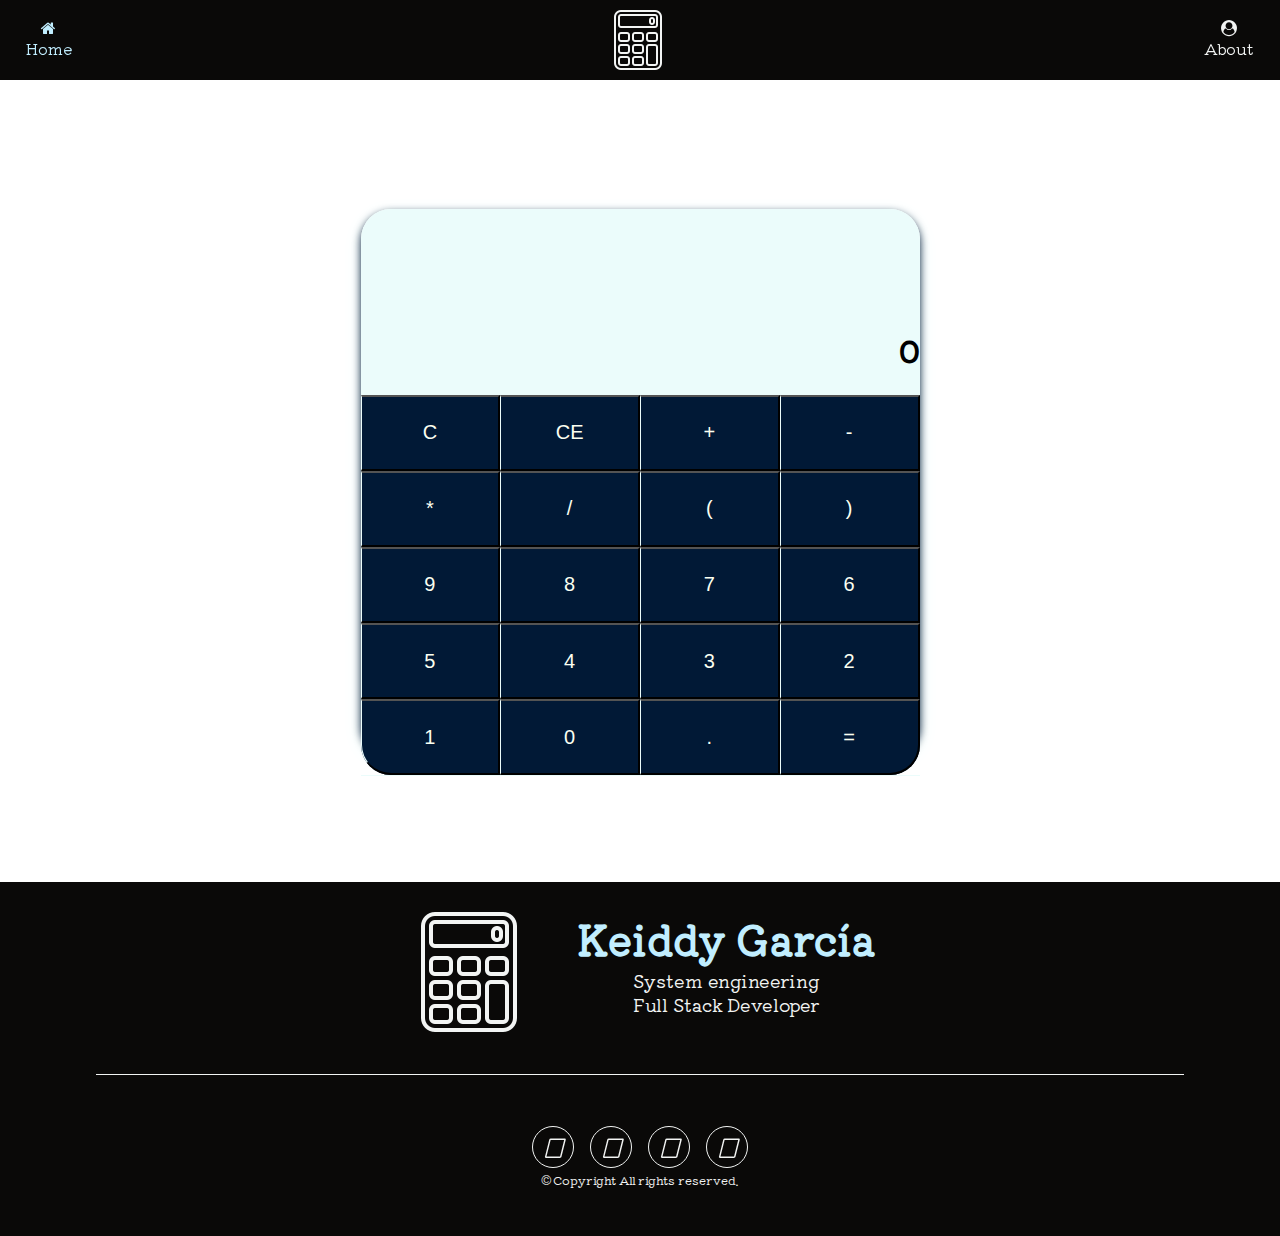
<file: index.html>
<!DOCTYPE html>
<html lang="en">
<head>
    <link rel="stylesheet" href="style.css">
    <link rel="stylesheet" href="https://cdnjs.cloudflare.com/ajax/libs/font-awesome/4.7.0/css/font-awesome.min.css">
    <link  rel="icon"   href="./img/calculator-fav-icon.png" type="image/png"/>
    <script src="https://code.jquery.com/jquery-3.3.1.js"></script> 
    <meta charset="UTF-8">
    <meta http-equiv="X-UA-Compatible" content="IE=edge">
    <meta name="viewport" content="width=device-width, initial-scale=1.0">
    <title>Calculator</title>
</head>
<body>
    <div id="wrapper">
        <header class="topnav">
            <a href="/" class="active"><i class="fa fa-home"></i> Home</a>
            <a href="/" class="nav-icon"><img src="./img/calculator.png" alt=""/></a>
            <a href="/About.html"><i class="fa fa-user-circle"></i> About</a>
        </header>
        <main>
            <div class="calculator">
                <div class="calculator-header">
                    <h3 id="calculator-text">0</h3>
                </div>
                <div class="calculator-content">
                    <div class="calculator-content-row">
                        <input type="button" value="C" class="calculator-content-item" data-action="clear">
                        <input type="button" value="CE" class="calculator-content-item" data-action="clearOne">
                        <input type="button" value="+" class="calculator-content-item operator" 
                        data-action="+">
                        <input type="button" value="-" class="calculator-content-item operator" 
                        data-action="-">
                        <input type="button" value="*" class="calculator-content-item operator" 
                        data-action="*">
                        <input type="button" value="/" class="calculator-content-item operator" 
                        data-action="/">
                        <input type="button" value="(" class="calculator-content-item operator" 
                        data-action="(">
                        <input type="button" value=")" class="calculator-content-item operator" 
                        data-action=")">
                        <input type="button" value="9" class="calculator-content-item">
                        <input type="button" value="8" class="calculator-content-item">
                        <input type="button" value="7" class="calculator-content-item">
                        <input type="button" value="6" class="calculator-content-item">
                        <input type="button" value="5" class="calculator-content-item">
                        <input type="button" value="4" class="calculator-content-item">
                        <input type="button" value="3" class="calculator-content-item">
                        <input type="button" value="2" class="calculator-content-item">
                        <input type="button" value="1" class="calculator-content-item" style="border-bottom-left-radius: 30px;">
                        <input type="button" value="0" class="calculator-content-item">
                        <input type="button" value="." class="calculator-content-item" data-action="decimal">
                        <input type="button" value="=" class="calculator-content-item equals" data-action="calculate" style="border-bottom-right-radius: 30px;">
                    </div>
                </div>
            </div>
        </main>
        <footer class="footer">
            <div class="footer-content">
                <img src="./img/calculator-footer.png">
                <div class="footer-content-text">
                    <h1>Keiddy García</h1>
                    <p>System engineering <br> Full Stack Developer</p>
                </div>
            </div>
            <div>
                <div class="footer-icons">
                    <a href="https://twitter.com/keiddyg" target="blank_" class="footer-icon-items"><i class="fab fa-twitter"></i></a>
                    <a href="https://www.instagram.com/keiddy15/" target="blank_" class="footer-icon-items"><i class="fab fa-instagram"></i></a>
                    <a href="https://www.linkedin.com/in/keiddy-garcía-9b1371185" target="blank_" class="footer-icon-items"><i class="fab fa-linkedin"></i></a>
                    <a href="http://GitHub.com/Keiddy15" target="blank_" class="footer-icon-items" style="margin-right: 0rem;"><i class="fab fa-github"></i></a>
                </div>
                <div class="footer-copyright">
                    <p>©Copyright All rights reserved.</p>
                </div>
             </div>
        </footer>
    </div>
    <script src="./main.js" type="text/javascript"></script>
</body>
</html>
</file>
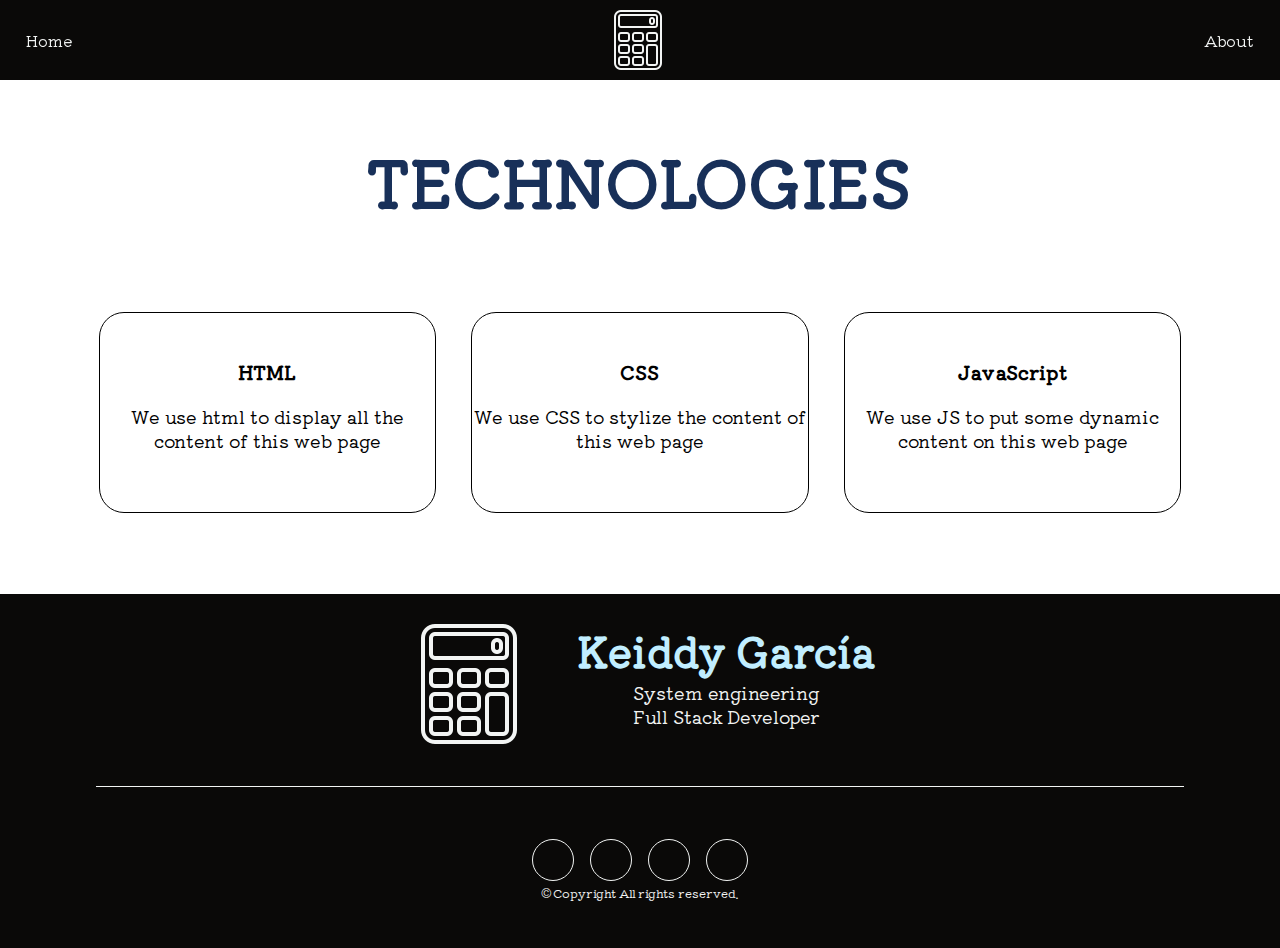
<file: About.html>
<!DOCTYPE html>
<html lang="en">
<head>
    <link rel="stylesheet" href="style.css">
    <link rel="stylesheet" href="https://pro.fontawesome.com/releases/v5.10.0/css/all.css" integrity="sha384-AYmEC3Yw5cVb3ZcuHtOA93w35dYTsvhLPVnYs9eStHfGJvOvKxVfELGroGkvsg+p" crossorigin="anonymous"/>
    <link  rel="icon"   href="./img/calculator-fav-icon.png" type="image/png"/>
    <meta charset="UTF-8">
    <meta http-equiv="X-UA-Compatible" content="IE=edge">
    <meta name="viewport" content="width=device-width, initial-scale=1.0">
    <title>About</title>
</head>
<body>
    <div id="wrapper">
        <header class="topnav">
            <a href="/" class="active"><i class="fa fa-home"></i> Home</a>
            <a href="/" class="nav-icon"><img src="./img/calculator.png" alt=""/></a>
            <a href="/About.html"><i class="fa fa-user-circle"></i> About</a>
        </header>
        <main style="padding-top: 0px; height: auto;" class="main-container">
            <div class="tecnologies-title">
                <h2>TECHNOLOGIES</h2>
            </div>
            <div class="tecnologies-container">
                <div class="technologies">
                    <div class="content">  
                        <i style="font-size: 70px; color: #FB5607;" class="fab fa-html5"></i>
                        <h3>HTML</h3>
                        <p>We use html to display all the content of this web page</p>
                    </div>
                </div>
                <div class="technologies">
                    <div class="content">
                        <i style="font-size: 70px; color: #054A91;" class="fab fa-css3"></i>
                        <h3>CSS</h3>
                        <p>We use CSS to stylize the content of this web page</p>

                    </div>
                </div>
                <div class="technologies">
                    <div class="content">
                        <i style="font-size: 70px; color: #FFBE0B;" class="fab fa-js-square"></i>
                        <h3>JavaScript</h3>
                        <p>We use JS to put some dynamic content on this web page</p>

                    </div>
                </div>
            </div>
        </main>
        <footer class="footer">
            <div class="footer-content">
                <img src="./img/calculator-footer.png">
                <div class="footer-content-text">
                    <h1>Keiddy García</h1>
                    <p>System engineering <br> Full Stack Developer</p>
                </div>
            </div>
            <div>
                <div class="footer-icons">
                    <a href="https://twitter.com/keiddyg" target="blank_" class="footer-icon-items"><i class="fab fa-twitter"></i></a>
                    <a href="https://www.instagram.com/keiddy15/" target="blank_" class="footer-icon-items"><i class="fab fa-instagram"></i></a>
                    <a href="https://www.linkedin.com/in/keiddy-garcía-9b1371185" target="blank_" class="footer-icon-items"><i class="fab fa-linkedin"></i></a>
                    <a href="http://GitHub.com/Keiddy15" target="blank_" class="footer-icon-items" style="margin-right: 0rem;"><i class="fab fa-github"></i></a>
                </div>
                <div class="footer-copyright">
                    <p>©Copyright All rights reserved.</p>
                </div>
             </div>
        </footer>
    </div>
         
</body>
</html>
</file>
<file: style.css>
@import url('https://fonts.googleapis.com/css2?family=Kiwi+Maru:wght@300;400;500&display=swap');
body{
    font-family: 'Kiwi Maru', serif;
    margin: 0;
    width: 100%;
    overflow-x: hidden;

}
#wrapper {
    min-height: calc(100% - 20rem);
    position: relative;
}
html, body {
    height: 100%;
}
h1 {
    font-size: 40px;
    line-height: 60px;
    margin-bottom: 0%;
    margin-top: 0%;
}
p {
    font-size: 18px;
    line-height: 24px;
    margin-bottom: 0%;
    margin-top: 0%;
}
.topnav{
    width: 100%;
    display: flex;
    justify-content: space-between;
    align-items: center;
    background-color: #0A0908;
    max-height: 5rem;
}
.topnav a {
    display: flex;
    flex-direction: column;
    text-align: center;
    padding: 2%;
    text-decoration: none;
    color: #F2F4F3;
    font-size: 16px;
    position: relative;
    overflow: hidden;
    background: linear-gradient(to right, #C1EEFF, #C1EEFF 50%, #F2F4F3 50%);
    background-clip: text;
    -webkit-background-clip: text;
    -webkit-text-fill-color: transparent;
    background-size: 200% 100%;
    background-position: 100%;
    transition: background-position 275ms ease;

}
.topnav a:hover, .footer-icon-items:hover{
    background-position: 0 100%;
    border-color: #C1EEFF;
    
}
.topnav .nav-icon {
    font-size: 4rem;
}
.footer{
    background-color: #0A0908;
    width: 100%;
    height: auto;
    bottom: 0;
}
.footer-content, .footer-icons, .footer-copyright {
    width: 85%;
    margin: 0 auto;
}
.footer-icons{
    display: flex;
    justify-content: center;
    border-top: 1px solid #F2F4F3;
    padding-top: 4%;
}
.footer-icon-items{
    color:#F2F4F3;
    border-radius: 50%;
    border: 1px solid;
    font-size: 1.3rem;
    width: 2.5rem;
    height: 2.5rem;
    display: flex;
    justify-content: center;
    align-items: center;
    text-decoration: none;
    margin-right: 1rem;
    position: relative;
    overflow: hidden;
    background: linear-gradient(to right, #C1EEFF, #C1EEFF 50%, #F2F4F3 50%);
    background-clip: text;
    -webkit-background-clip: text;
    -webkit-text-fill-color: transparent;
    background-size: 200% 100%;
    background-position: 100%;
    transition: background-position 275ms ease;
}
.footer-content{
    padding-bottom: 3%;
    padding-top: 2%;
    display: flex;
    justify-content: center;
}
.footer-copyright p {
    color:#F2F4F3;
    text-align: center;
    font-size: 12px;
    padding-bottom: 4%;
}

.footer-content-text h1{
    color: #C1EEFF;
}
.footer-content-text p {
    color:#F2F4F3;
    text-align: center;
}
.footer-content img {
    margin-right: 4%;
}
main {
    height: 40rem;
    padding: 81px;
    display: flex;
    align-items: center;
}
.calculator {
    width: 50%;
    height: 85%;
    margin: 0 auto;
    border-radius: 30px;
    box-shadow: 0 4px 8px 0 #011936, 0 6px 20px 0 #EBFCFB;
    animation-duration: 3s;
    animation-name: slidein;
}
.calculator-header {
    background-color: #EBFCFB;
    height: 30%;
    padding-bottom: 4%;
    border-top-left-radius: 30px;
    border-top-right-radius: 30px;
}
.calculator-header h3{
    width: 100%;
    height: 100%;
    margin: 0;
    padding-bottom: 2%;
    display: flex;
    justify-content: flex-end;
    align-items: flex-end;
    font-size: 30px;
}
.calculator-content {
    background-color: #011936;
    height: 70%;
    border-bottom-left-radius: 30px;
    border-bottom-right-radius: 30px;
}
.calculator-content-row {
    display: grid;
    grid-template-columns: repeat(4, 1fr);
    height: 100%;
    border-bottom: 1px #EBFCFB solid;
}
.calculator-content-item{
    border-left: 1px #EBFCFB solid;
    text-decoration: none;
    font-size: 20px;
    text-align: center;
    width: 100%;
    height: 100%;
    display: flex;
    align-items: center;
    justify-content: center;
    color: #FBFFF1;
    background-color: #011936;
    cursor: pointer;
}
.calculator-content-item:active{
    background-color: #EBFCFB;
    color: #011936;
    border: 0px solid #EBFCFB;
    outline: 0px solid;
}
.calculator-content-items{
    text-align: center;
}
@keyframes slidein {
    from {
      margin-top: 50%;
      width: 50%
    }
  
    to {
      margin-top: 0%;
      width: 50%;
    }
}
@media only screen and (max-width: 980px){
    main>.tecnologies-container {
        display: flex;
        flex-direction: column;
        
    }
    .tecnologies-container>.technologies {
        width: 90%;
        margin-bottom: 4rem;
    }
    main>.tecnologies-title h2 {
        font-size: 2rem;
    }
    .calculator {
        width: 90%;
    }
    main {
        padding: 2%;
    }
    .footer-content {
        flex-direction: column;
        justify-content: center;
        padding-bottom: 12%;
        padding-top: 12%;
    }
    .footer-content-text {
        text-align: center;
        padding-bottom: 4%;
    }
    .footer-content img {
        margin: 0 auto;
    }
    @keyframes slidein {
        from {
          margin-top: 90%;
          width: 90%;
        }
      
        to {
          margin-top: 0%;
          width: 90%;
        }
    }
}
.technologies {
    border: 1px solid;
    border-radius: 25px;
    width: 30%;
    margin: 0 auto;
    display: flex;
    justify-content: center;

}
.tecnologies-container{
    display: flex;
    flex-direction: row;
    width: 100%;
    height: 30%;
}
.technologies>.content{
    text-align: center;
    padding-top: 8%;
    padding-bottom: 18%;
}
.main-container{
    display: flex;
    flex-direction: column;
    
}
.tecnologies-title {
    padding-bottom: 3%;
}
.tecnologies-title h2{
    font-size: 4rem;
    color: #183059;
    overflow: hidden;
    white-space: nowrap;
    border-right: 4px solid #ffffffbf;
    animation: typerwrite 3s steps(26, end), cursor 500ms steps(26) infinite normal;
}
@keyframes cursor {
    from {
        border-right-color: transparent;
    }
    to {
        border-right-color: transparent;
    }
}
@keyframes typerwrite {
    from {
        width: 0;
    }
    to {
        width: 100%;
    }
}
</file>
